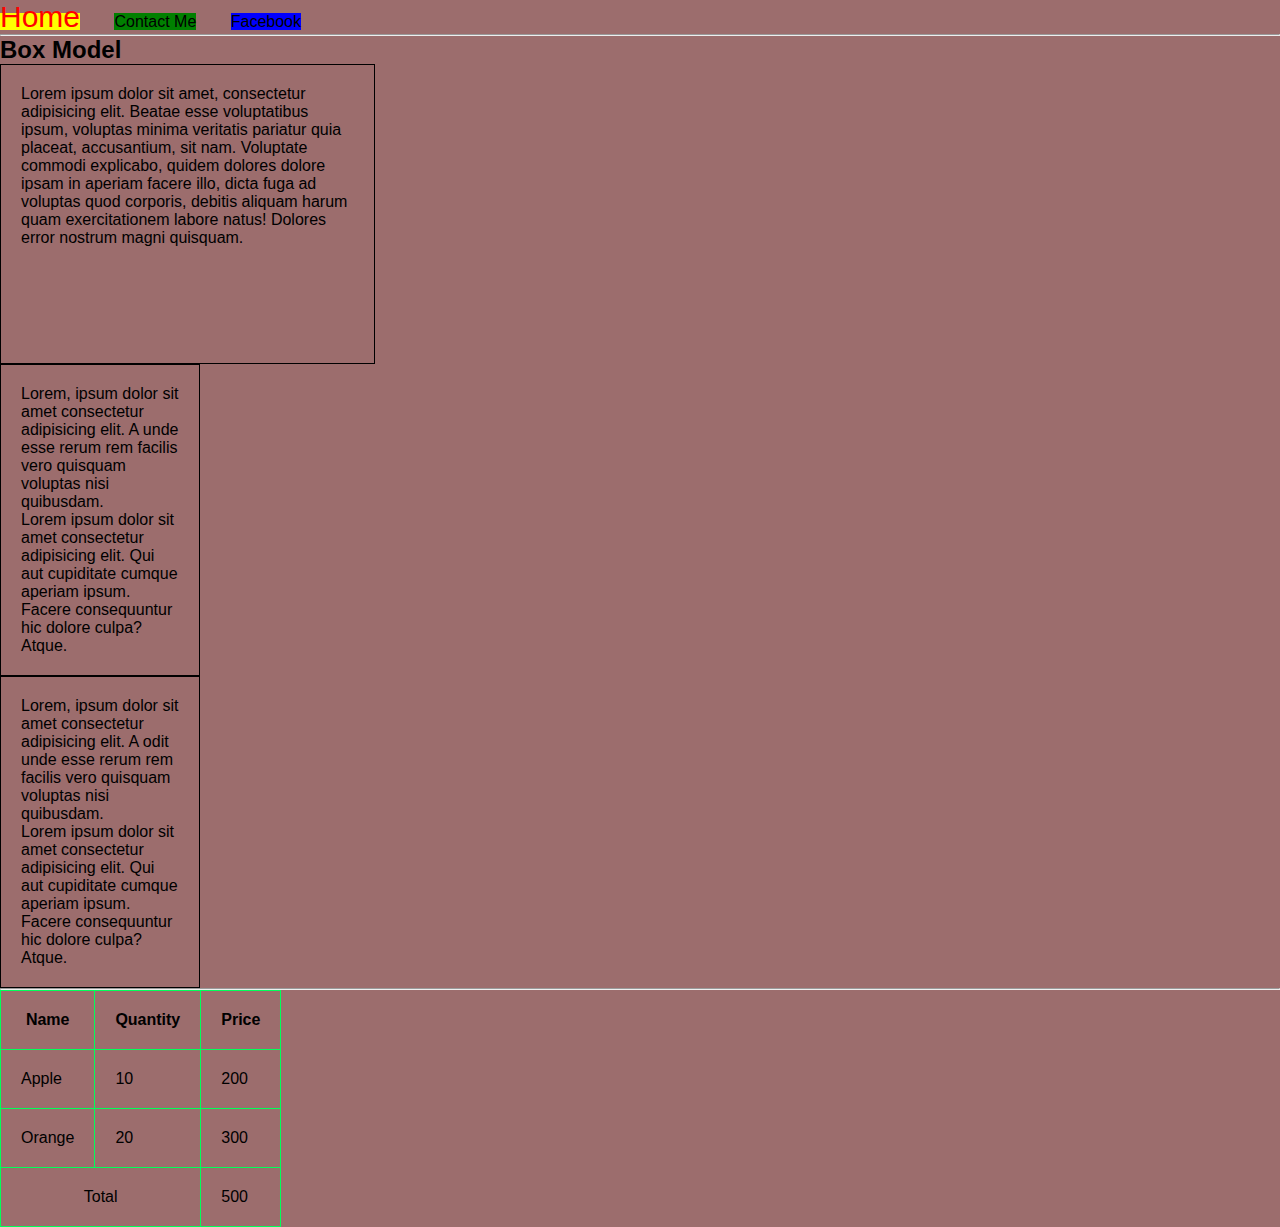
<file: index.html>
<!DOCTYPE html>
<html lang="en">

  <head>
    <!-- converts to binary form and presents to human in readable form-->
    <meta charset="UTF-8">
    <meta name="viewport" content="width=device-width, initial-scale=1.0">
    <title>About me</title>
    <link rel="stylesheet" href="./css/style.css">

    <style>

    </style>

  </head>

  <body>
    <!-- info block -->
    <header>
      <nav>
        <ul>
          <li><a href="#" class="active-link"> Home</a></li>
          <li class="ml-10"><a href="./contact.html" target="_blank"> Contact me</li>
          <li class="ml-10"><a href="https://www.facebook.com/" target="_blank">Facebook</a></li>
        </ul>
      </nav>
    </header>

    <hr>
    <h2 class="boxhover">Box Model</h2>

    <div class="box">
      <p>Lorem ipsum dolor sit amet, consectetur adipisicing elit. Beatae esse voluptatibus ipsum, voluptas minima
        veritatis pariatur quia placeat, accusantium, sit nam. Voluptate commodi explicabo, quidem dolores dolore ipsam
        in aperiam facere illo, dicta fuga ad voluptas quod corporis, debitis aliquam harum quam exercitationem labore
        natus! Dolores error nostrum magni quisquam.</p>

    </div>
    <div class="border">
      <p>Lorem, ipsum dolor sit amet consectetur adipisicing elit. A unde esse rerum rem facilis vero quisquam
        voluptas nisi quibusdam. </p>
      <p>Lorem ipsum dolor sit amet consectetur adipisicing elit. Qui aut cupiditate cumque aperiam ipsum. Facere
        consequuntur hic dolore culpa? Atque.</p>

    </div>
    <div class="border">
      <p>Lorem, ipsum dolor sit amet consectetur adipisicing elit. A odit unde esse rerum rem facilis vero quisquam
        voluptas nisi quibusdam. </p>

      <p>Lorem ipsum dolor sit amet consectetur adipisicing elit. Qui aut cupiditate cumque aperiam ipsum. Facere
        consequuntur hic dolore culpa? Atque.</p>

    </div>
    <hr>

    <table>
      <thead>
        <tr>
          <th>Name</th>
          <th>Quantity</th>
          <th>Price</th>
        </tr>
      </thead>
      <tbody>
        <tr>
          <td>Apple</td>
          <td>10</td>
          <td>200</td>
        </tr>
        <tr>
          <td>Orange</td>
          <td>20</td>
          <td>300</td>
        </tr>
      </tbody>

      <tfoot>
        <td colspan="2" class="totalcenter">Total</td>
        <td>500</td>
      </tfoot>
    </table>

  </body>

</html>
</file>
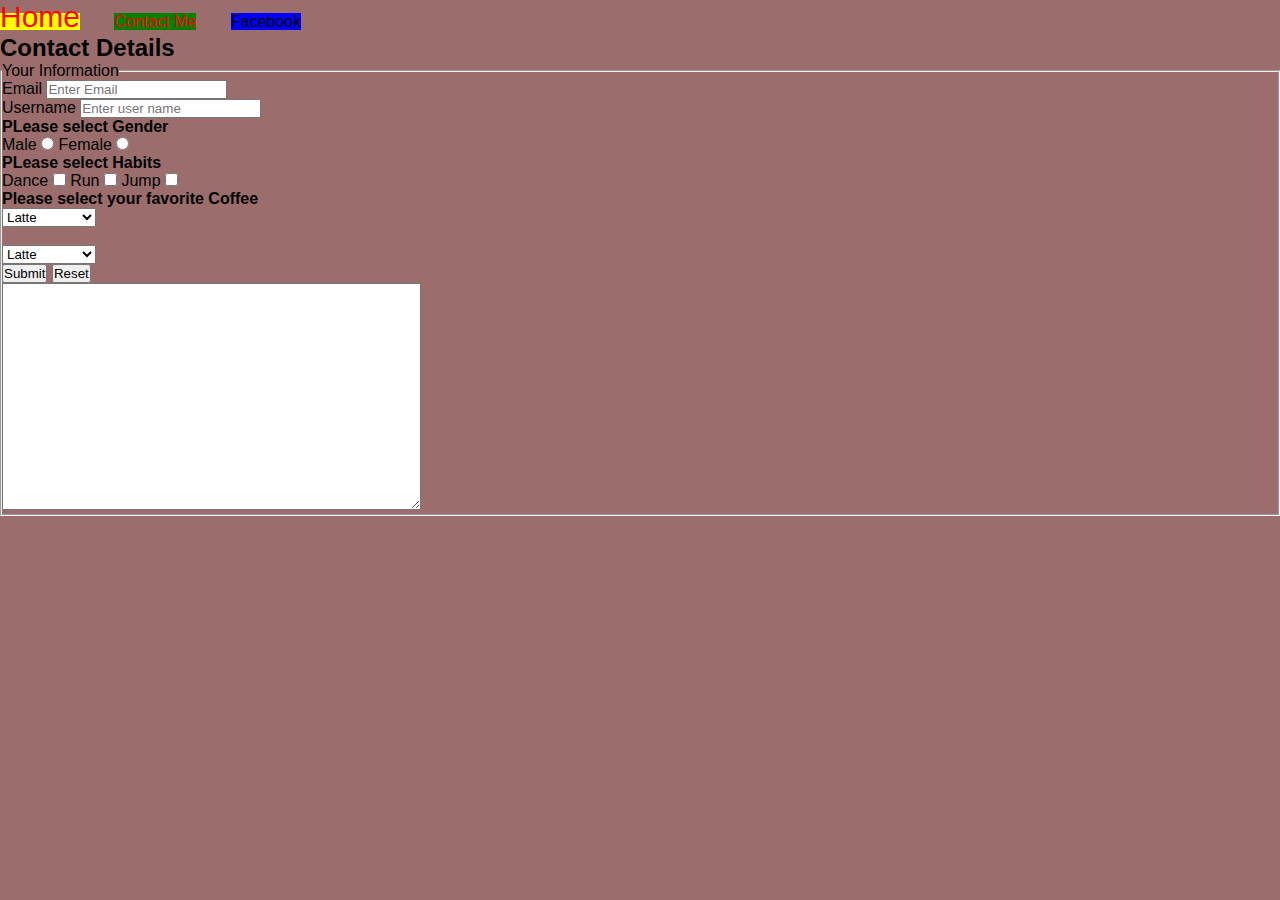
<file: contact.html>
<!DOCTYPE html>
<html lang="en">

  <head>
    <!-- converts to binary form and presents to human in readable form -->
    <meta charset="UTF-8">
    <meta name="viewport" content="width=device-width, initial-scale=1.0">
    <title>Contact me</title>
    <link rel="stylesheet" href="./css/style.css">
  </head>

  <body>
    <header>
      <nav>
        <ul>
          <li><a href="./index.html"> Home</a></li>
          <li class="ml-10"><a href="./contact.html" target="_blank" class="active-link">Contact me</li>

          <li class="ml-10"><a href="https://www.facebook.com/" target="_blank">Facebook</a></li>
        </ul>
      </nav>

      <h2>Contact Details</h2>

      <fieldset>

        <legend>Your Information</legend>

        <form action="mailto:bashupradhan54@gmail.com?suject=info" method="post" enctype="text/plain">
          <p>
            <label for="email">Email</label>
            <input type="email" name="email" id="email" placeholder="Enter Email" required>
          </p>

          <p>
            <label for="name">Username</label>
            <input type="text" name="name" id="name" placeholder="Enter user name">
          </p>
          <p>
          <h4>PLease select Gender</h4>
          <label for="male">Male</label>
          <input type="radio" name="gender" id="male" value="male">
          <label for="female">Female</label>
          <input type="radio" name="gender" id="female" value="female">
          </p>
          <p>
          <h4>PLease select Habits</h4>
          <label for="dance">Dance</label>
          <input type="checkbox" name="habits" id="dance" value="dance">
          <label for="run">Run</label>
          <input type="checkbox" name="habits" id="run" value="run">
          <label for="jump">Jump</label>
          <input type="checkbox" name="habits" id="jump" value="jump">
          </p>
          <!-- single option -->
          <p>
          <h4>Please select your favorite Coffee</h4>
          <select name="coffee" id="coffee">
            <option value="latte" selected>Latte</option>
            <option value="cappuchino">Cappuchino</option>
            <option value="americano">Americano</option>
          </select>
          <br>
          <br>
          <!-- option inside option -->
          <select name="coffeetype" id="coffeetype">
            <optgroup label="Strong Coffee"></optgroup>
            <option value="latte">Latte</option>
            <option value="cappuchino">Cappuchino</option>
            </optgroup>
            <optgroup label="Light Coffee"></optgroup>
            <option value="americano">Americano</option>
            </optgroup>
          </select>
          </p>
          <button type="submit">Submit</button>
          <button type="reset">Reset</button>

          <p>

            <textarea name="" id="" cols="50" rows="15"></textarea>

          </p>

        </form>
      </fieldset>
  </body>

</html>
</file>
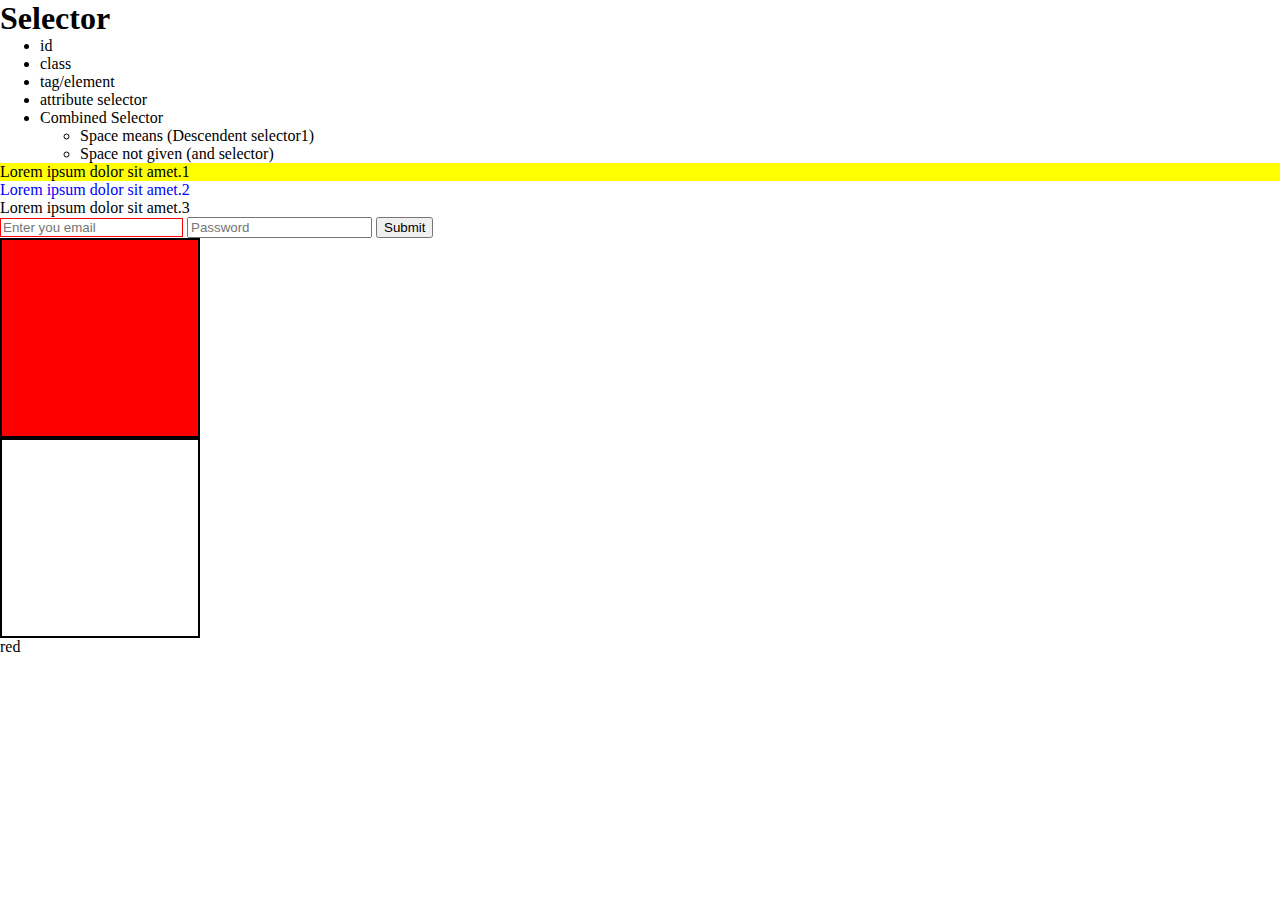
<file: selector.html>
<!DOCTYPE html>
<html lang="en">

  <head>
    <meta charset="UTF-8">
    <meta name="viewport" content="width=device-width, initial-scale=1.0">
    <title>Selector</title>
    <style>
      * {
        margin: 0;
        box-sizing: border-box;
      }

      #blue {
        color: blue;
      }

      [required] {
        border: 1px solid red;
      }

      .box {
        height: 200px;
        width: 200px;
        border: 2px solid;
        padding: 20px;
        /* background-color: red; */
      }

      p.red {
        background-color: yellow;
      }

      div.box.red {
        /* and selector */
        background-color: red;
      }
    </style>
  </head>

  <body>
    <h1>Selector</h1>
    <ul>
      <li>id</li>
      <li>class</li>
      <li>tag/element</li>
      <li>attribute selector</li>
      <li>Combined Selector
        <ul>
          <li>Space means (Descendent selector1)</li>
          <li>Space not given (and selector)</li>
        </ul>
      </li>
    </ul>


    <p class="red">Lorem ipsum dolor sit amet.1</p>
    <p id="blue">Lorem ipsum dolor sit amet.2</p>
    <p>Lorem ipsum dolor sit amet.3</p>
  </body>

  <form action="">
    <input type="text" placeholder="Enter you email" required>
    <input type="password" placeholder="Password">
    <input type="submit">
  </form>

  <div class="box red">

  </div>

  <div class="box">


  </div>

  <div class="red">
    red
  </div>

</html>
</file>
<file: css/style.css>
* {
  margin: 0;
  padding: 0;
  box-sizing: border-box;
}


h3 {
  color: red;
}

body {
  background-color: rgb(156, 109, 109);
  color: black;
  font-family: sans-serif;
}

.small {
  font-size: 20px;
  font-family: Arial, Helvetica, sans-serif;
  color: rgb(213, 213, 246);
}

a {
  color: black;
  text-decoration: none;
}

nav ul {
  list-style-type: none;
  text-transform: capitalize;

}


/* descendent selector */
nav ul li {
  display: inline;
}

.active-link {
  color: red;
}

.box {
  height: 300px;
  border: 1px solid black;
  width: 375px;
  padding: 20px;
}

.border {
  border: 1px solid black;
  padding: 20px;
  width: 200px;
}

th,
td {
  border: 1px solid rgb(0, 255, 89);
  padding: 20px;
}

table {
  border-collapse: collapse;
}


nav a:hover {
  color: red;
  font-size: 30px;
}

.boxhover:hover {
  color: blue;
  cursor: pointer;
}

nav li:first-child {
  background-color: yellow;
}

nav li:last-child {
  background-color: blue;
}

nav li:nth-child(2) {
  background-color: green;
}

nav li:not(:first-child) {
  margin-left: 30px;
}

.totalcenter {
  text-align: center;
}
</file>
